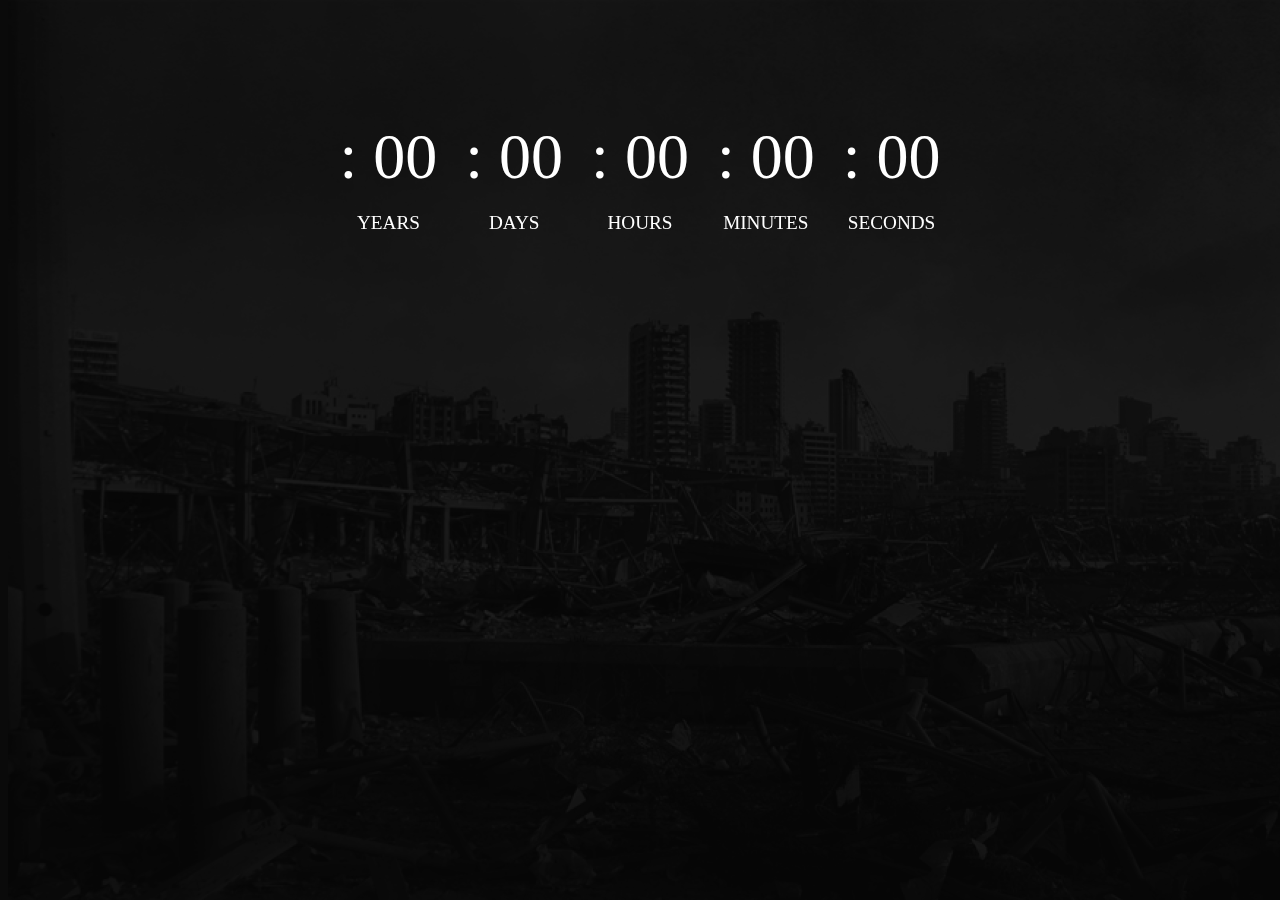
<file: greenpeace.html>
<!DOCTYPE html>
<html lang="en">
<head>
	<meta http-equiv="Content-Type" content="text/html; charset=gb2312" />

	<title>Green Peace</title>

	<link rel="stylesheet" href="css/sample.css" />
	<script src="https://code.jquery.com/jquery-1.12.4.min.js" integrity="sha384-nvAa0+6Qg9clwYCGGPpDQLVpLNn0fRaROjHqs13t4Ggj3Ez50XnGQqc/r8MhnRDZ" crossorigin="anonymous"></script>
	<script src="js/jquery.hover.js"></script>
	<link href="css/lrtk.css" rel="stylesheet" type="text/css" />
	<script src="js/jquery.timelinr-0.9.7.js"></script>

</head>
<body>
<div id="loading">
	<div style="width:1680px;height:1024px;position:fixed;top:0px;background-image:url(images/GP0STUP9G_BW.png);opacity:0.3;text-align:center;">
		<div class="hoverway"style="float:right; width:1680px;height:100%;z-index:10;line-height:500px;background-color:rgba(0,0,0,0.6);opacity:1;">

		</div>

	</div>
	<div class="middle" >

		<div class="time">
			<span>
				<div id="y">:
					00
				</div>
				Years </span> <span>
			<div id="d">:
				00
			</div>
			Days </span> <span>
			<div id="h">:
				00
			</div>
			Hours </span> <span>
			<div id="m">:
				00
			</div>
			Minutes </span> <span>
			<div id="s">:
				00
			</div>
			Seconds </span>
		</div>
	<script type="text/javascript" src="js/lrtk.js"></script>
	</div>
</div>
</body>
<Script Language="JavaScript">
	setTimeout("location.href='test.html'",5000);
</Script>
</html>
</file>
<file: css/sample.css>
.hover-text {
	display: inline-block;
	position: absolute;
	background: #222;
	border-radius: .4em;
	padding: 12px;
	font-size: .85em;
	color: #fff;
}
.hover-text:after {
	content: '';
	position: absolute;
	bottom: 0;
	left: 50%;
	width: 0;
	height: 0;
	border: 20px solid transparent;
	border-top-color: #222;
	border-bottom: 0;
	border-left: 0;
	margin-left: -10px;
	margin-bottom: -20px;
}
</file>
<file: css/lrtk.css>
@import url("https://fonts.googleapis.com/css?family=Aleo");
:root{font-family: "Aleo", sans-serif;}
@font-face {
  font-family: MyFontName;//自定义字体名称
src: url(RobotoMono-Italic-VariableFont_wght.ttf)
}
html,
.body{width: 100%; height: 200px; padding: 0; margin: 0; background-color: rgb(0, 0, 0); background: radial-gradient( circle, rgba(0, 0, 0, 0.96) 100%, rgba(255, 255, 255, 0.6) 100% );}
canvas{width: 100%; height: 100%;}/* ���� */
.label{font-size: 2.2rem; background-color: #FFFFFF; background-clip: text; -webkit-background-clip: text; color: transparent; animation: moveBg 30s linear infinite;}
body::-webkit-scrollbar {
   display: none;
 }
body{
  max-height: auto;
  max-width: 1440px;
  font-family: Roboto Mono;
  font-style: normal;
  font-weight: normal;
  font-size: 50px;
  line-height: 66px;
}
.middle{z-index: 1; position: absolute; top: 10%; left: 50%; transform: translate(-50%, -50%); text-align: center; user-select: none;}
.time{color: #ffffff; text-transform: uppercase; display: flex; justify-content: center;margin-top: 200px;}
.time span{padding: 0 14px; font-size: 01.2rem;}
.time span div{font-size: 4rem;}
.container {
  max-width: 700px;
  padding-top: 50%;
  margin: 100px auto;
  font-size: 18px;
  margin-top: 20%;
  font-family: Roboto;
  font-style: normal;
  line-height: 1em;
}

.hover {
  border-bottom: 1px dotted black;
}
.container1 { }
.hoverway:hover{
  background: rgba(255, 255, 255, .0);

}
@media (max-width: 740px){.label{font-size: 1.7rem;} .time span{padding: 0 16px; font-size: 0.6rem;} .time span div{font-size: 2rem;}}
</file>
